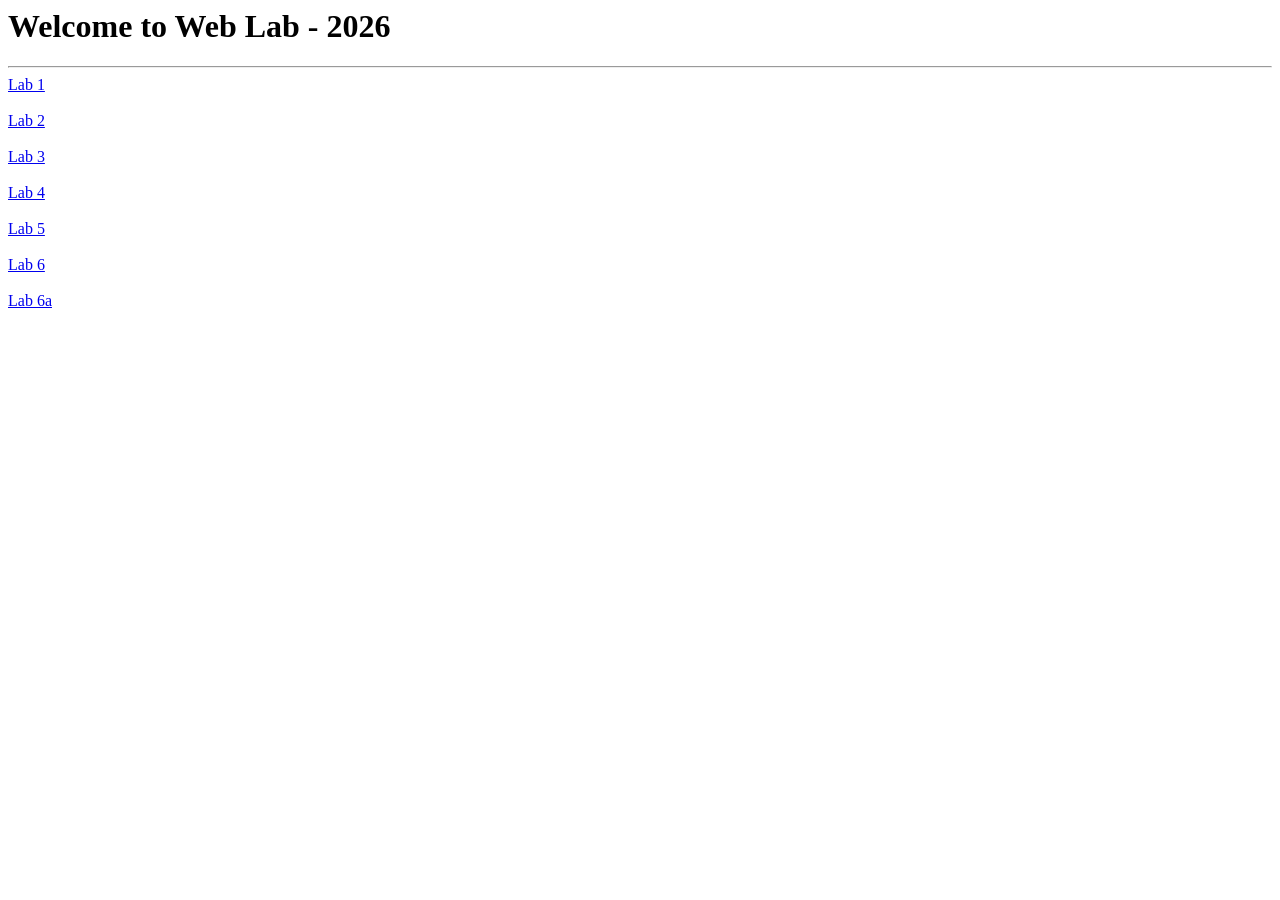
<file: index.html>
<html>
<body>
<h1>Welcome to Web Lab - 2026</h1>
  <hr>
  <a href="labb1.html">Lab 1</a><br><br>
   <a href="lab2.html">Lab 2</a><br><br>
  <a href="lab3.html">Lab 3</a><br><br>
  <a href="lab4.xml">Lab 4</a><br><br>
  <a href="lab5.php">Lab 5</a><br><br>
  <a href="lab6.php">Lab 6</a><br><br>
  <a href="lab6a.php">Lab 6a</a><br><br>
</body>
</html>
</file>
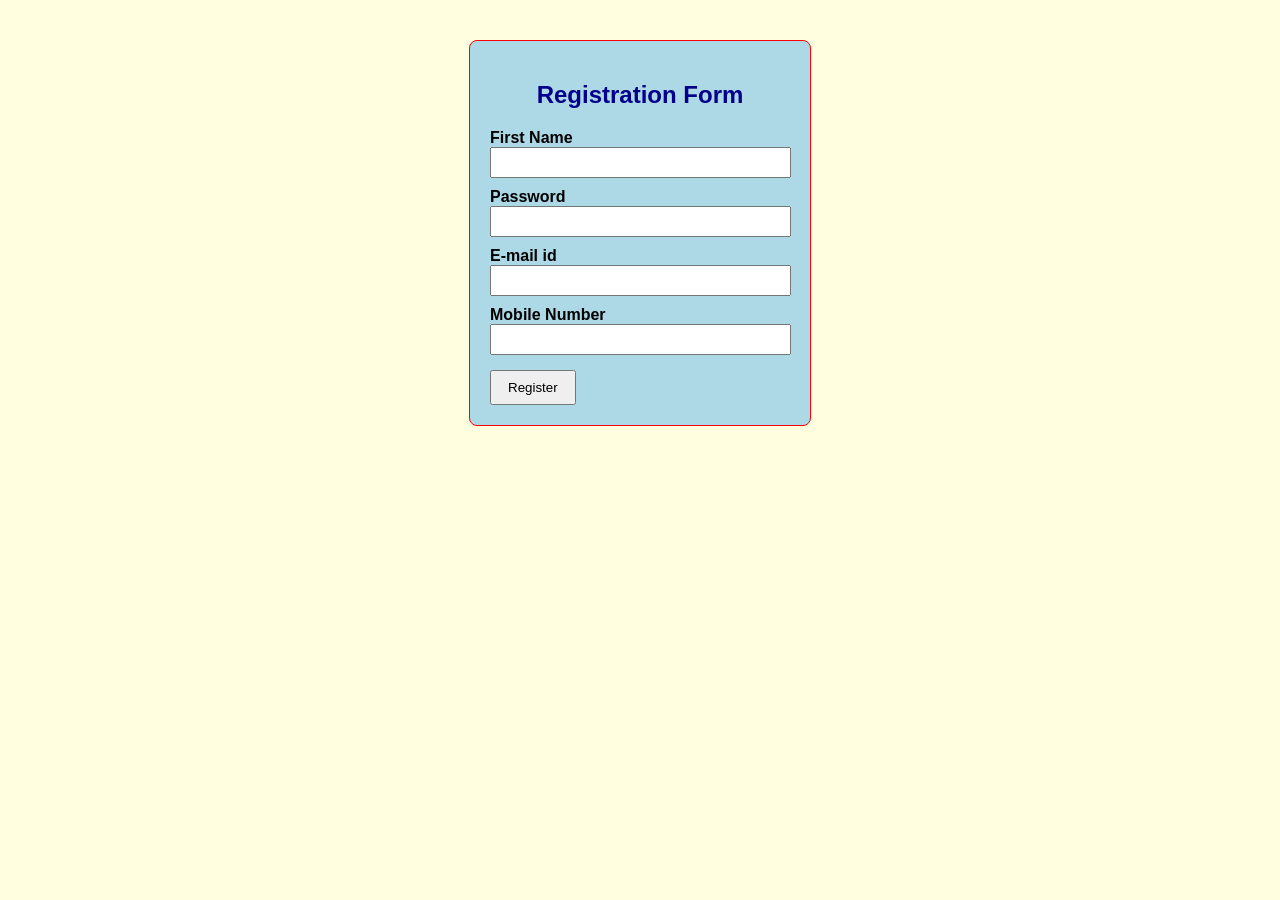
<file: lab3.html>
<!DOCTYPE html>
<html>
<head>
  <title>Registration Page</title>

  <!-- External style sheet -->
  <link rel="stylesheet" type="text/css" href="lab3.css">

  <!-- Internal style sheet -->
  <style>
    label
    {
      display: block;
      margin-top: 10px;
      font-weight: bold;
    }

    input
    {
      width: 95%;
      padding: 6px;
    }

    button
    {
      margin-top: 15px;
      padding: 8px 16px;
    }
  </style>
</head>
<body>
  <div id="registrationBox">

    <!-- Inline style sheet -->
    <h2 style="text-align: center; color: darkblue;">Registration Form</h2>

    <form onsubmit="return validateForm()">
      <label>First Name</label>
      <input type="text" id="firstName">

      <label>Password</label>
      <input type="password" id="password">

      <label>E-mail id</label>
      <input type="text" id="emailId">

      <label>Mobile Number</label>
      <input type="text" id="mobileNumber">

      <button type="submit">Register</button>
    </form>
  </div>

  <script>
    function validateForm()
    {
      var firstName = document.getElementById("firstName").value;
      var password = document.getElementById("password").value;
      var emailId = document.getElementById("emailId").value;
      var mobileNumber = document.getElementById("mobileNumber").value;

      // Patterns used for checking
      var namePattern = /^[a-zA-Z]{6,}$/;
      var passwordPattern = /^.{6,}$/;
      var emailPattern = /^[a-zA-Z0-9._]+@[a-zA-Z0-9]+\.[a-zA-Z]{2,}$/;
      var mobilePattern = /^[0-9]{6,9}$/;

      // a) First name: only alphabets and at least 6 characters
      if (namePattern.test(firstName) == false)
      {
        alert("First name must contain only alphabets and at least 6 characters");
        return false;
      }

      // b) Password: at least 6 characters
      if (passwordPattern.test(password) == false)
      {
        alert("Password must be at least 6 characters");
        return false;
      }

      // c) E-mail: must follow name@domain.com
      if (emailPattern.test(emailId) == false)
      {
        alert("Enter a valid e-mail id like name@domain.com");
        return false;
      }

      // d) Mobile number: exactly 10 digits
      if (mobilePattern.test(mobileNumber) == false)
      {
        alert("Mobile number must contain exactly 10 digits");
        return false;
      }

      alert("Registration successful");
      return true;
    }
  </script>
</body>
</html>
</file>
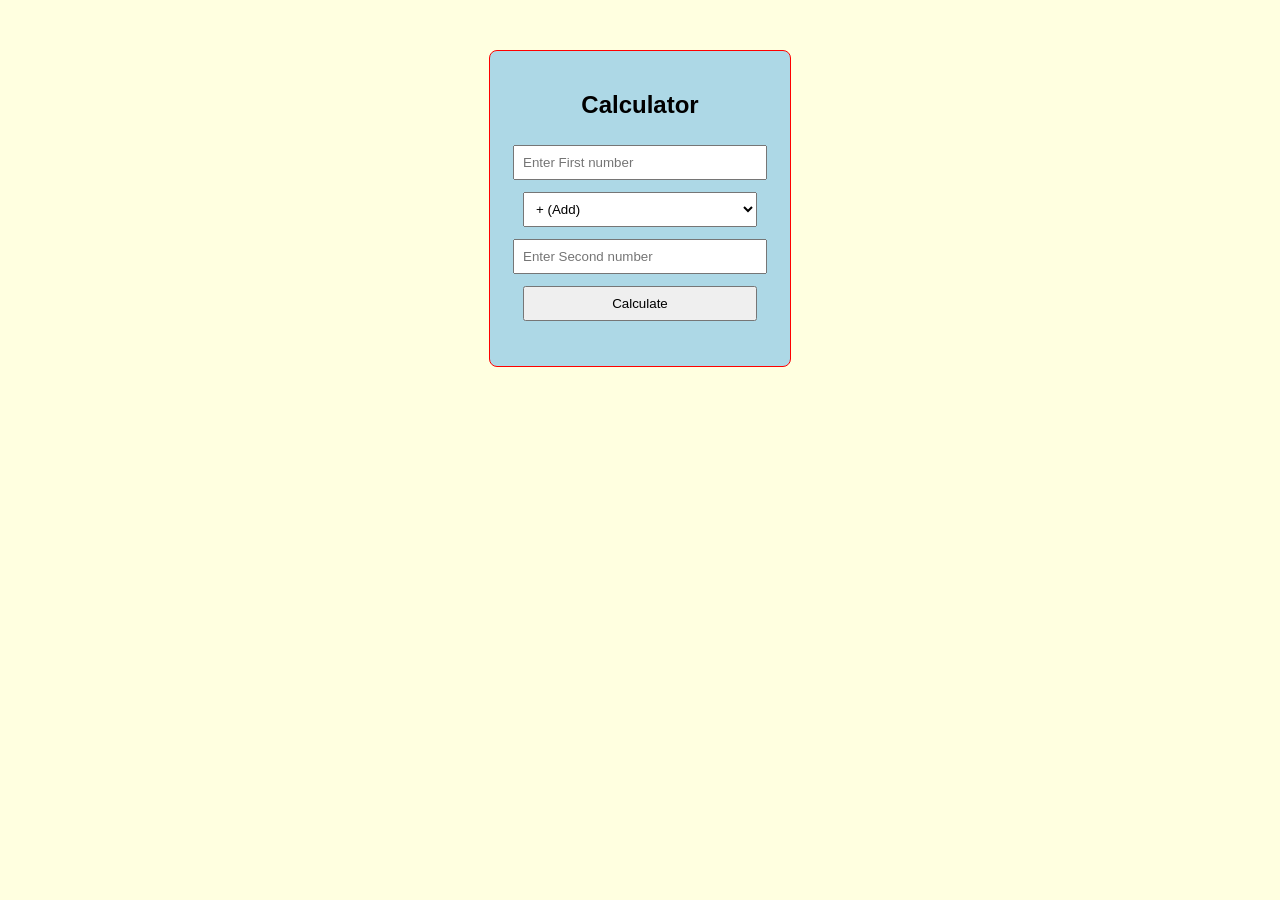
<file: labb1.html>
<!DOCTYPE html>
<html>
<head>
  <title>Simple Calculator</title>
  <style>
    body
    {
      font-family: Arial;
      background-color:lightyellow;
    }

    #calculatorBox
    {
      width: 260px;
      margin: 50px auto;
      padding: 20px;
      background-color:lightblue;
      border: 1px solid red;
      border-radius: 8px;
      text-align: center;
    }

    input, select, button
    {
      width: 90%;
      padding: 8px;
      margin: 6px 0;
    }
  </style>
</head>
<body>
  <div id="calculatorBox">
    <h2>Calculator</h2>

    <input type="number" id="firstNumber" placeholder="Enter First number">

    <select id="operator">
      <option value="+">+ (Add)</option>
      <option value="-">- (Subtract)</option>
      <option value="*">* (Multiply)</option>
      <option value="/">/ (Divide)</option>
    </select>

    <input type="number" id="secondNumber" placeholder="Enter Second number">

    <button onclick="calculate()">Calculate</button>

    <h3 id="resultText"></h3>
  </div>

  <script>
    function calculate()
    {
      // Read the values entered by the user
      var firstNumber = parseFloat(document.getElementById("firstNumber").value);
      var secondNumber = parseFloat(document.getElementById("secondNumber").value);
      var operator = document.getElementById("operator").value;
      var result;

      // Check that both inputs are valid numbers
      if (isNaN(firstNumber) || isNaN(secondNumber))
      {
        document.getElementById("resultText").innerText = "Please enter both numbers";
        return;
      }

      // Perform the selected operation
      if (operator == "+")
      {
        result = firstNumber + secondNumber;
      }
      else if (operator == "-")
      {
        result = firstNumber - secondNumber;
      }
      else if (operator == "*")
      {
        result = firstNumber * secondNumber;
      }
      else if (operator == "/")
      {
        if (secondNumber == 0)
        {
          document.getElementById("resultText").innerText = "Cannot divide by zero";
          return;
        }
        result = firstNumber / secondNumber;
      }

      // Show the result
      document.getElementById("resultText").innerText = "Result = " + result;
    }
  </script>
</body>
</html>
</file>
<file: lab3.css>
/* External style sheet */
body
{
  font-family: Arial, sans-serif;
  background-color: lightyellow;
}

#registrationBox
{
  width: 300px;
  margin: 40px auto;
  padding: 20px;
  background-color: lightblue;
  border: 1px solid red;
  border-radius: 8px;
}
</file>
